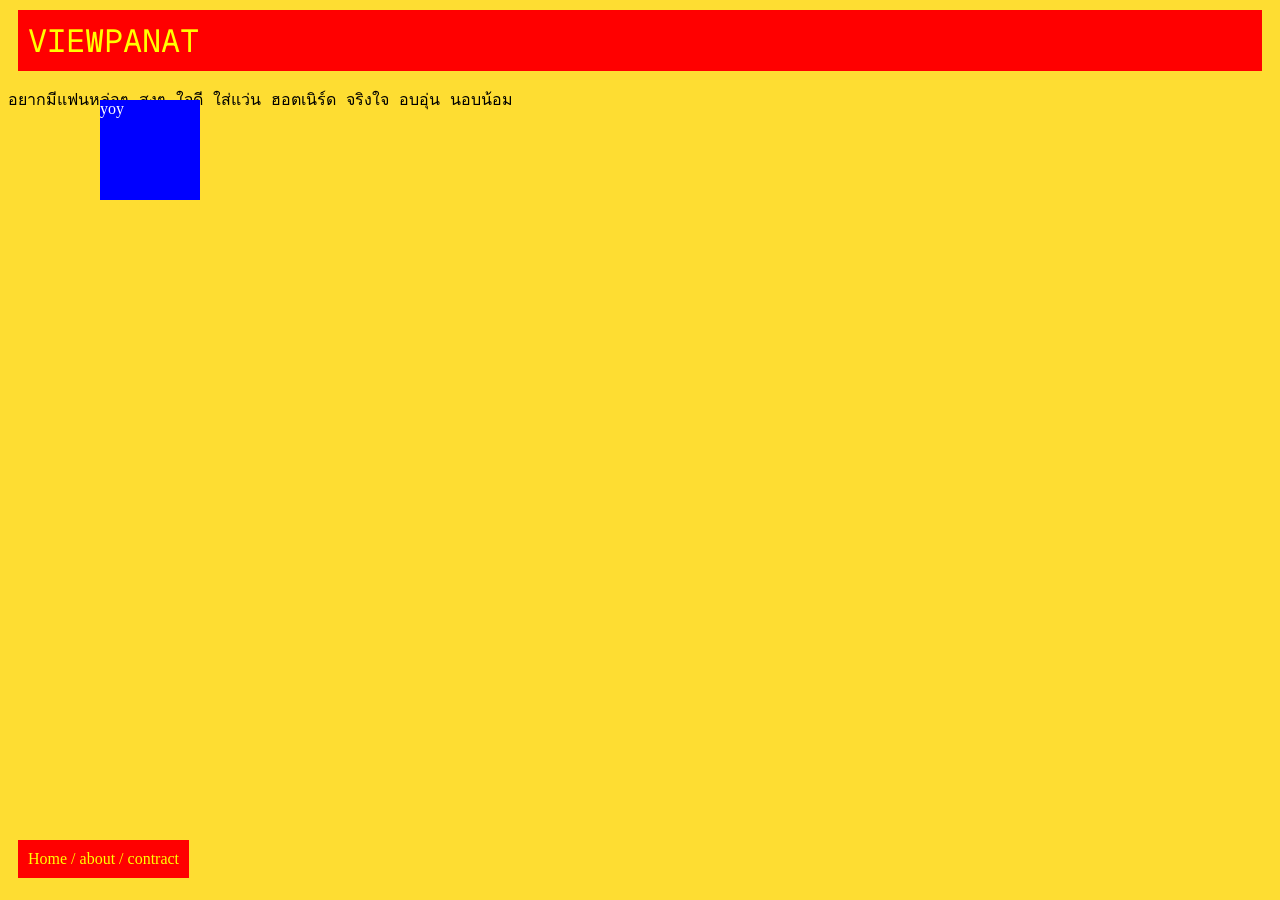
<file: day1/class.html>
<html>

<head>
    <title>Class</title>
    <meta charset="UTF-8">
    <link rel="stylesheet" href="css/style.css">
    <link rel="stylesheet" href="css/typo.css">
</head>

<body>
    <h1 id="heading-hero" class="geist-mono-">VIEWPANAT</h1>
    <div class="box">yoy</div>
    <p class="geist-mono-">อยากมีแฟนหล่อๆ สูงๆ ใจดี ใส่แว่น ฮอตเนิร์ด จริงใจ อบอุ่น นอบน้อม </p>
    <span id="nav-bar">Home / about / contract</span>
</body>

</html>
</file>
<file: day1/css/style.css>
body {
    background-color: #FEDD32;
}

#heading-hero {
    position: relative;
    display: flex;
    background: red;
    color: yellow;
    padding: 10px;
    margin: 10px;
}

.box {
    position: absolute;
    background: blue;
    color: white;
    top: 100px;
    left: 100px;
    width: 100px;
    height: 100px;
}

#nav-bar {
    position: fixed;
    bottom: 12px;
    background: red;
    color: yellow;
    padding: 10px;
    margin: 10px;
}
</file>
<file: day1/css/typo.css>
@import url('https://fonts.googleapis.com/css2?family=Geist+Mono:wght@100..900&display=swap');

.geist-mono- {
    font-family: "Geist Mono", monospace;
    font-optical-sizing: auto;
    font-weight: 400;
    font-style: normal;
}
</file>
